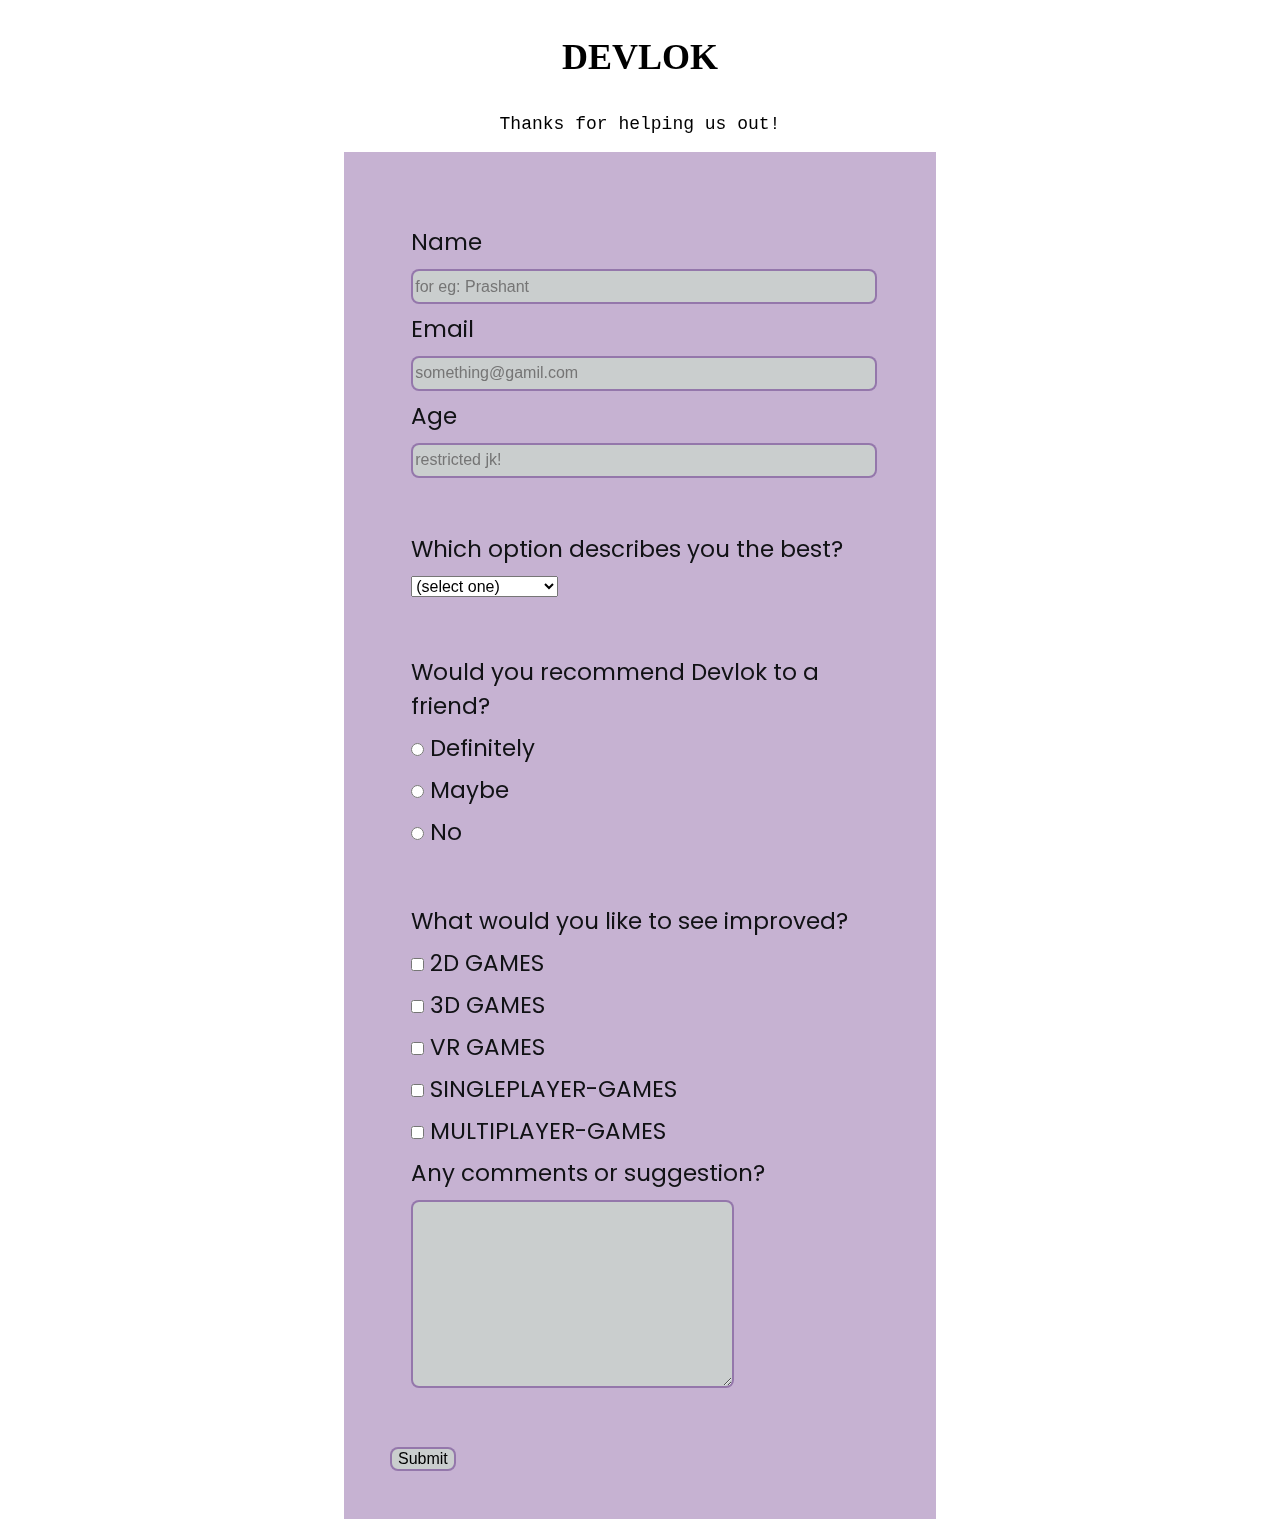
<file: SurveyForm/index.html>
<!DOCTYPE html>
<html lang="en">
  <head>
    <meta charset="UTF-8" />
    <meta http-equiv="X-UA-Compatible" content="IE=edge" />
    <meta name="viewport" content="width=device-width, initial-scale=1.0" />
    <link rel="stylesheet" href="styles.css" />
    <title>SurveyForm</title>
  </head>
  <body>
    <h1 id="title">DEVLOK</h1>
    <p id="description">Thanks for helping us out!</p>
    <div id="container">
      <form action="" id="survey-form">
        <fieldset>
          <label id="name-label" for="name"
            >Name
            <input
              type="text"
              id="name"
              placeholder="for eg: Prashant"
              required
          /></label>
          <label id="email-label" for="email"
            >Email
            <input
              type="email"
              id="email"
              placeholder="something@gamil.com"
              required
          /></label>
          <label id="number-label" for="number"
            >Age
            <input
              type="number"
              min="12"
              max="120"
              id="number"
              placeholder="restricted jk!"
              required
          /></label>
        </fieldset>
        <fieldset>
          <label for="dropdown"
            >Which option describes you the best?
            <select name="occupation" id="dropdown">
              <option value="">(select one)</option>
              <option value="1">Student</option>
              <option value="2">Teacher</option>
              <option value="3">Teenager</option>
              <option value="4">Gamer(Full Time)</option>
              <option value="5">ThatGirl</option>
            </select>
          </label>
        </fieldset>
        <fieldset>
          <label for="recom">Would you recommend Devlok to a friend? </label>
          <label for="yes">
            <input type="radio" value="yes" name="recommendation" id="yes" />
            Definitely
          </label>
          <label for="maybe"
            ><input type="radio" value="no" name="recommendation" id="maybe" />
            Maybe
          </label>
          <label for="not"
            ><input type="radio" value="no" name="recommendation" id="not" />
            No</label
          >
        </fieldset>
        <fieldset>
          <label for="improvement">What would you like to see improved? </label>
          <label for="2dgames">
            <input type="checkbox" value="1" name="2D-Games" id="2dgames" /> 2D
            GAMES
          </label>
          <label for="3dgames">
            <input type="checkbox" value="2" name="2D-Games" id="3dgames" /> 3D
            GAMES
          </label>
          <label for="vrgames">
            <input type="checkbox" value="3" name="2D-Games" id="vrgames" /> VR
            GAMES
          </label>
          <label for="singleplayer">
            <input
              type="checkbox"
              name="2D-Games"
              value="4"
              id="singleplayer"
            />
            SINGLEPLAYER-GAMES
          </label>
          <label for="multiplayer">
            <input
              type="checkbox"
              name="multiplayer"
              value="5"
              id="multiplayer"
            />
            MULTIPLAYER-GAMES
          </label>
          <label for="suggestion"
            >Any comments or suggestion?
            <textarea
              name="suggestion"
              id="comments"
              cols="30"
              rows="10"
            ></textarea>
          </label>
        </fieldset>
        <input type="submit" id="submit" value="Submit" />
      </form>
    </div>
  </body>
</html>
</file>
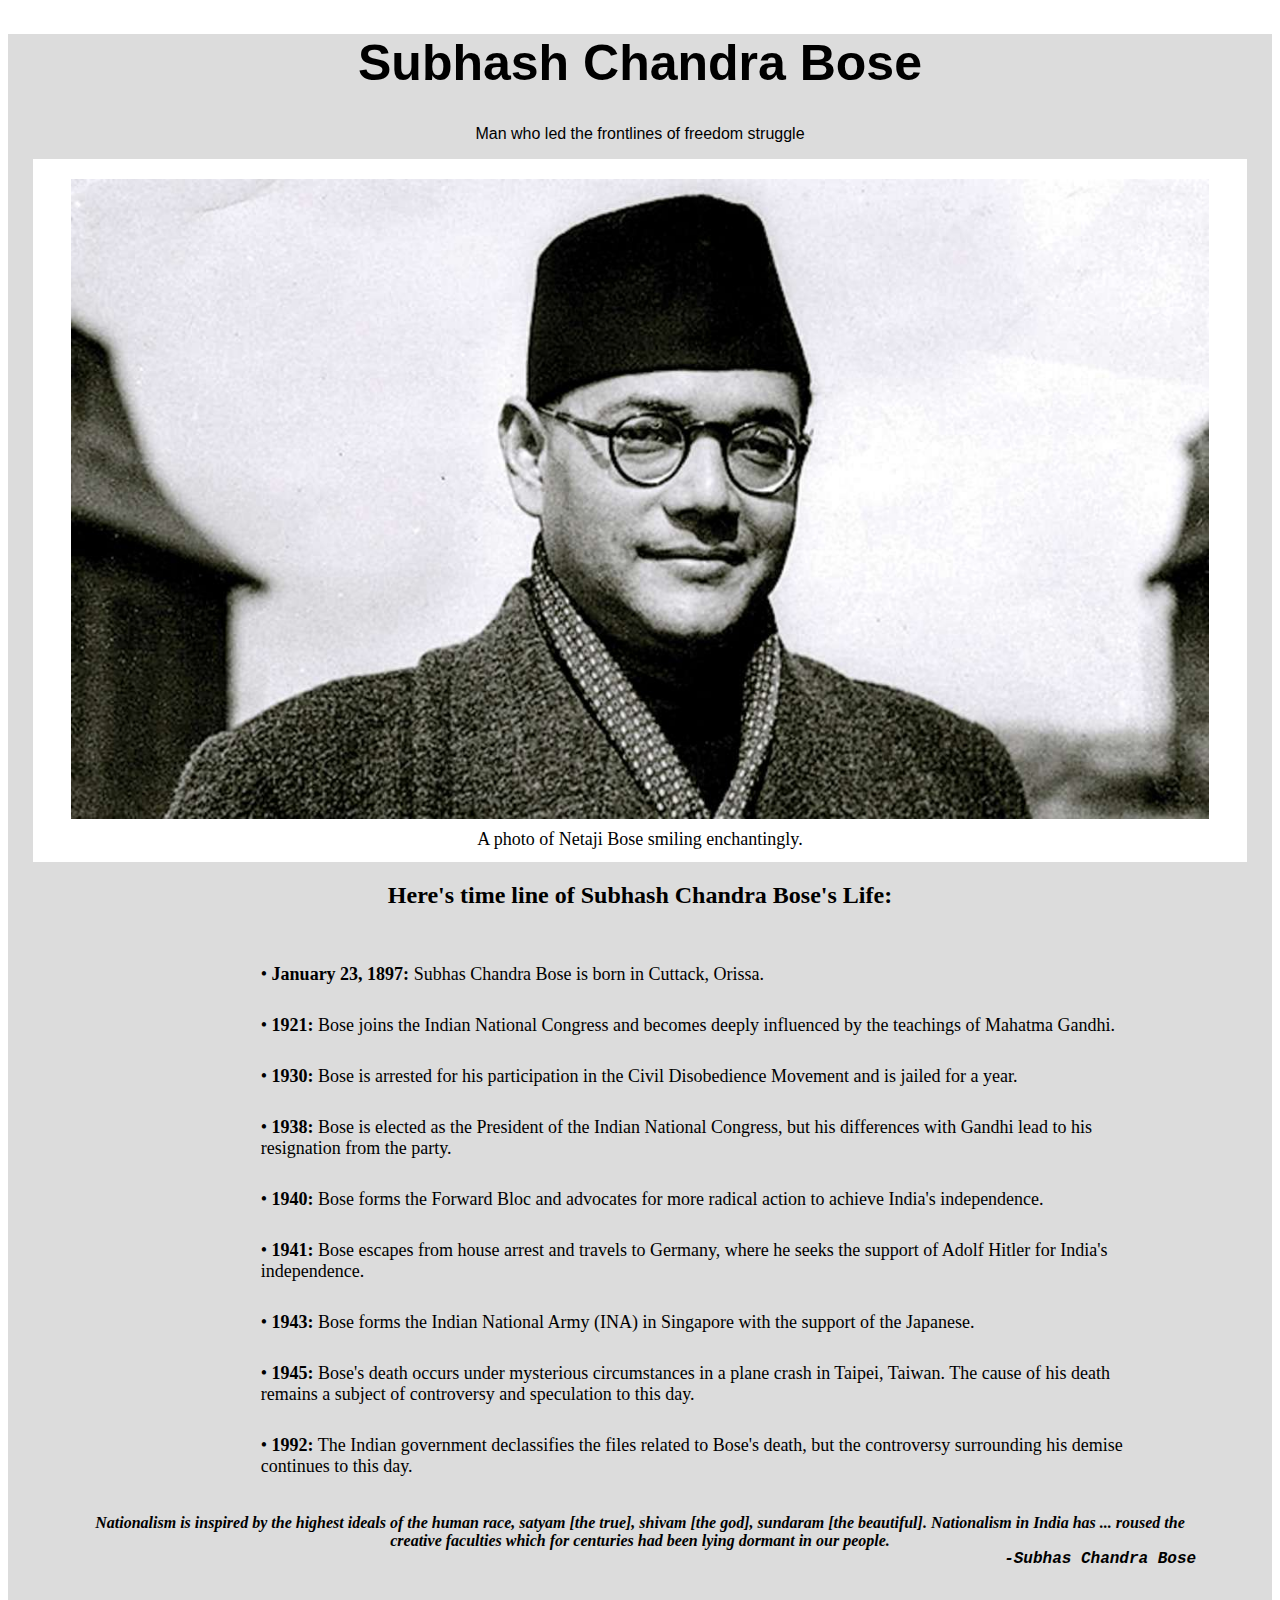
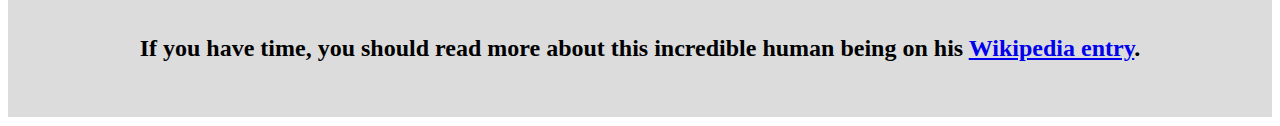
<file: TributePage/index.html>
<!DOCTYPE html>
<html lang="en">
  <head>
    <meta charset="UTF-8" />
    <meta http-equiv="X-UA-Compatible" content="IE=edge" />
    <meta name="viewport" content="width=device-width, initial-scale=1.0" />
    <link rel="stylesheet" href="styles.css" />
    <title>Subhash Chandra Bose</title>
  </head>
  <body>
    <main id="main">
      <div id="title">
        <h1>Subhash Chandra Bose</h1>
        <p>Man who led the frontlines of freedom struggle</p>
      </div>
      <div id="img-div">
        <img id="image" src="Bose.jpg" alt="Subhash Chandra Bose" />
        <figcaption id="img-caption">
          A photo of Netaji Bose smiling enchantingly.
        </figcaption>
      </div>
      <div id="tribute-info">
        <h2>Here's time line of Subhash Chandra Bose's Life:</h2>
        <p>
          <strong>January 23, 1897:</strong> Subhas Chandra Bose is born in
          Cuttack, Orissa.
        </p>
        <p>
          <strong>1921:</strong> Bose joins the Indian National Congress and
          becomes deeply influenced by the teachings of Mahatma Gandhi.
        </p>
        <p>
          <strong>1930:</strong> Bose is arrested for his participation in the
          Civil Disobedience Movement and is jailed for a year.
        </p>
        <p>
          <strong>1938:</strong> Bose is elected as the President of the Indian
          National Congress, but his differences with Gandhi lead to his
          resignation from the party.
        </p>
        <p>
          <strong>1940:</strong> Bose forms the Forward Bloc and advocates for
          more radical action to achieve India's independence.
        </p>
        <p>
          <strong>1941:</strong> Bose escapes from house arrest and travels to
          Germany, where he seeks the support of Adolf Hitler for India's
          independence.
        </p>
        <p>
          <strong>1943:</strong> Bose forms the Indian National Army (INA) in
          Singapore with the support of the Japanese.
        </p>
        <p>
          <strong>1945:</strong> Bose's death occurs under mysterious
          circumstances in a plane crash in Taipei, Taiwan. The cause of his
          death remains a subject of controversy and speculation to this day.
        </p>
        <p>
          <strong>1992:</strong> The Indian government declassifies the files
          related to Bose's death, but the controversy surrounding his demise
          continues to this day.
        </p>
        <h6>Nationalism is inspired by the highest ideals of the human race, satyam [the true], shivam [the god], sundaram [the beautiful]. Nationalism in India has ... roused the creative faculties which for centuries had been lying dormant in our people.
        <span>-Subhas Chandra Bose<span></h6>
      </div>
      <div id="tribute-info">
        <h2>If you have time, you should read more about this incredible human being on his <a id="tribute-link" href="https://en.wikipedia.org/wiki/Subhas_Chandra_Bose" target="_blank" rel="noopener noreferrer"> Wikipedia entry</a>.</h2>
      </div>
    </main>
  </body>
</html>
</file>
<file: SurveyForm/styles.css>
@import url('https://fonts.googleapis.com/css?family=Poppins:200i,400&display=swap');

h1,
p {
  margin: 1em auto;
  text-align: center;
}
#title {
  font-family: Georgia, 'Times New Roman', Times, serif;
  font-size: 36px;
}
#description {
  font-family: monospace;
  font-size: 18px;
}
body::before {
  content: '';
  position: fixed;
  top: 0;
  left: 0;
  height: 100%;
  width: 100%;
  font-family: Tahoma;
  font-size: 16px;
  z-index: -1;
  background-image: url(https://i.pinimg.com/originals/6f/63/19/6f6319a00cf6cb75cd0a26f67e38290b.jpg);
  opacity: 0.9;
  background-size: cover;
  background-repeat: no-repeat;
  background-position: center;
}
form {
  font-family: 'Poppins', sans-serif;
  font-size: 23px;
  width: 80vw;
  min-width: 300px;
  max-width: 500px;
  margin: 0 auto;
  padding: 2em;
  color: #111215;
  background-color: rgba(160, 127, 180, 0.6);
  background-clip: padding-box;
}
fieldset {
  border: none;
  padding: 1.2rem;
}
fieldset:last-of-type {
  padding-bottom: 2rem;
}
label {
  display: block;
  margin: 0.5rem 0;
}
input,
textarea,
select {
  margin: 10px 0 0 0;
  font-size: 16px;
}
input,
textarea {
  background-color: #cacece;
  border: 2px solid rgba(111, 61, 149, 0.6);

  border-radius: 8px;
}
input:focus {
  outline: solid 2px rgba(210, 21, 220, 0.6);
}
#name-label input,
#number-label input,
#email-label input {
  min-height: 1.8em;
  width: 100%;
}
</file>
<file: TributePage/styles.css>
* {
  box-sizing: border-box;
}
main {
  background: gainsboro;
}
h1 {
  font-family: 'Segoe UI', Tahoma, Geneva, Verdana, sans-serif;
  font-size: 50px;
}
#title p {
  font-family: Arial, Helvetica, sans-serif;
}
#title {
  margin: 0;
  display: block;
  text-align: center;
  color: black;
}
#img-div {
  display: flex;
  justify-content: center;
  flex-direction: column;
  text-align: center;
  margin-left: 2%;
  margin-right: 2%;
  padding: 3%;
  padding-top: 20px;
  padding-bottom: 12px;
  background: white;
}
#image {
  display: block;
  max-width: 100%;
  height: auto;
}
#img-caption {
  font-family: Cambria, Cochin, Georgia, Times, 'Times New Roman', serif;
  font-size: 18px;
  margin-top: 10px;
}
#tribute-info p::before {
  content: ' • ';
}
#tribute-info {
  text-align: center;
  font-family: Georgia, 'Times New Roman', Times, serif;
  padding-bottom: 10px;
}
#tribute-info h2 {
  padding-bottom: 25px;
}
#tribute-info h6 {
  font-style: italic;
  padding: 0 6%;
  font-size: 16px;
  font-family: Cambria, Cochin, Georgia, Times, 'Times New Roman', serif;
}
#tribute-info p {
  text-align: left;
  padding-left: 20%;
  padding-right: 10%;
  margin-top: 20px;
  padding-top: 10px;
  font-size: 18px;
}
span {
  font-family: monospace;
  display: block;
  text-align: right;
}
</file>
